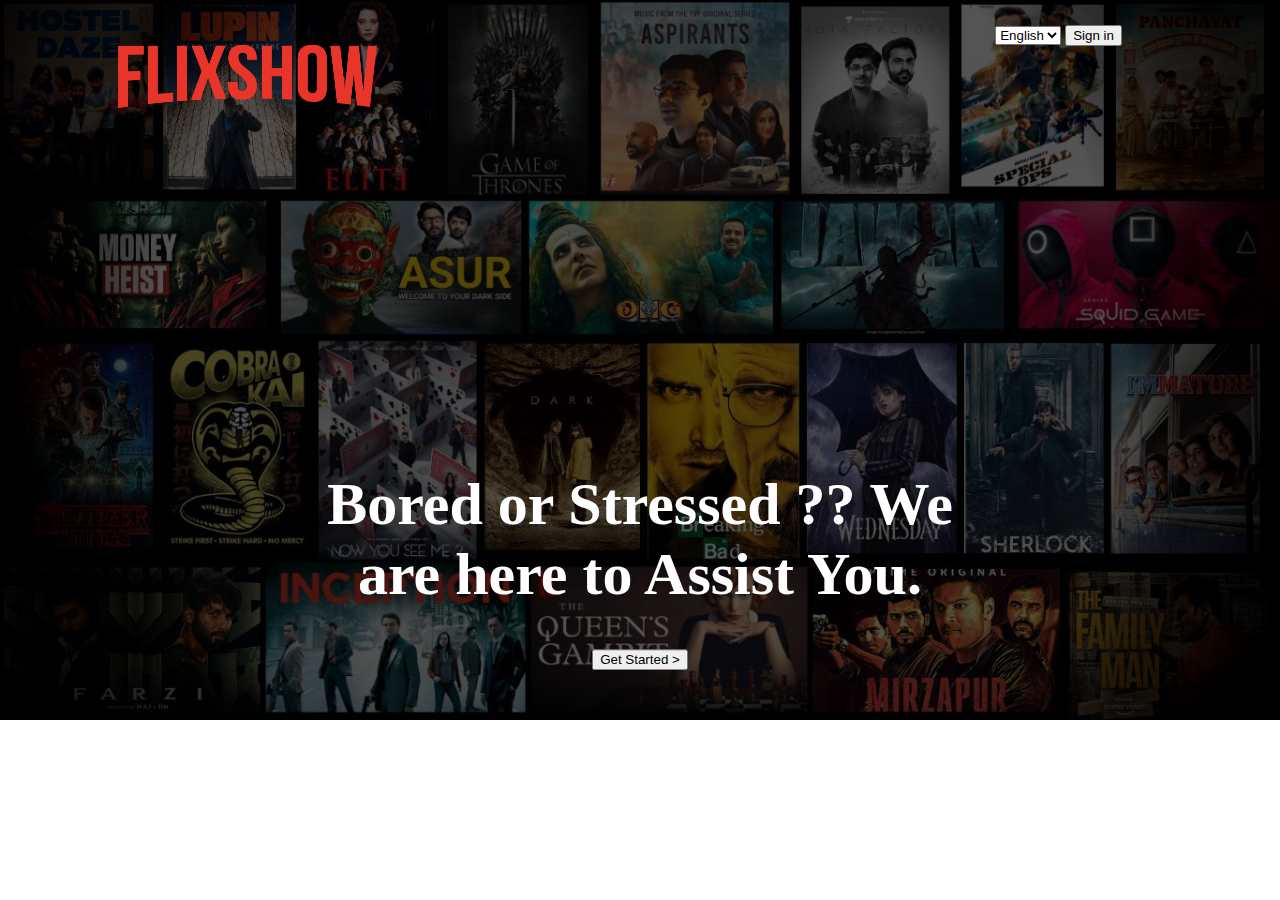
<file: index.html>
<!DOCTYPE html>
<html lang="en">

<head>
    <meta charset="UTF-8">
    <meta name="viewport" content="width=device-width, initial-scale=1.0">
    <title>Flixshow</title>
    <link rel="stylesheet" href="style.css">
    <link href="https://cdn.jsdelivr.net/npm/bootstrap@5.3.2/dist/css/bootstrap.min.css" rel="stylesheet"
        integrity="sha384-T3c6CoIi6uLrA9TneNEoa7RxnatzjcDSCmG1MXxSR1GAsXEV/Dwwykc2MPK8M2HN" crossorigin="anonymous">
    <link rel="stylesheet" href="https://cdnjs.cloudflare.com/ajax/libs/font-awesome/6.4.2/css/all.min.css"
        integrity="sha512-z3gLpd7yknf1YoNbCzqRKc4qyor8gaKU1qmn+CShxbuBusANI9QpRohGBreCFkKxLhei6S9CQXFEbbKuqLg0DA=="
        crossorigin="anonymous" referrerpolicy="no-referrer" />

</head>

<body>
    <img id="netflix" src="./posters/netflix.png">
    <div class="sign-in">
        <select id="lang">
            <option>English</option>
            <option>Hindi</option>
        </select>
        <button type="button" class="btn btn-danger">Sign in</button>
    </div>

    <div class="header-content">

        <h1>Bored or Stressed ?? We are here to Assist You.</h1>

        <form action="home.html">
            <button type="submit" class="btn btn-danger btn-lg">Get Started ></button>
        </form>

    </div>




</body>

</html>
</file>
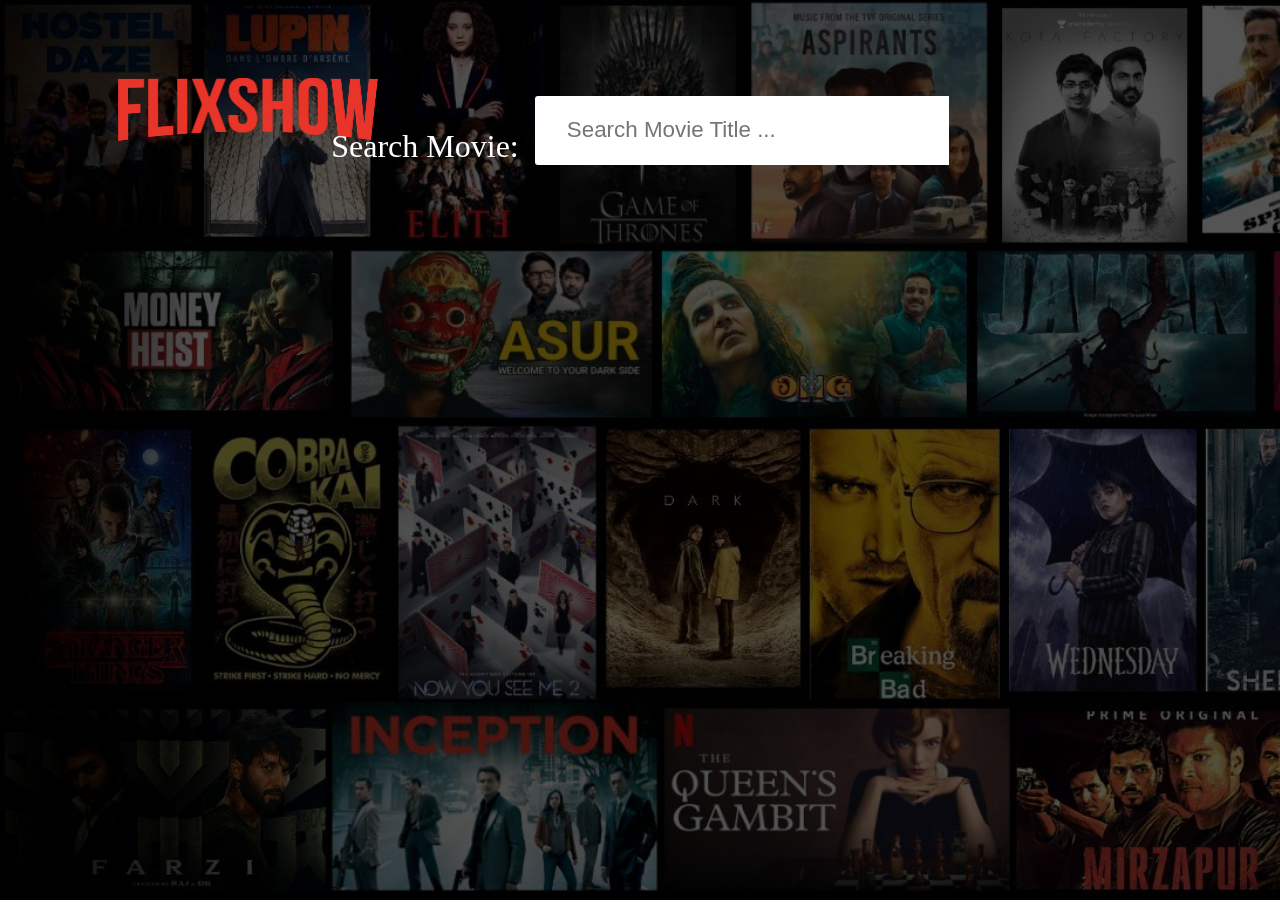
<file: imdb.html>
<!DOCTYPE html>
<html lang="en">
<head>
    <meta charset="UTF-8">
    <meta http-equiv="X-UA-Compatible" content="IE=edge">
    <meta name="viewport" content="width=device-width, initial-scale=1.0">
    <title>Search</title>
    <!-- font awesome icons cdn -->
    <link rel="stylesheet" href="https://cdnjs.cloudflare.com/ajax/libs/font-awesome/6.0.0-beta3/css/all.min.css" integrity="sha512-Fo3rlrZj/k7ujTnHg4CGR2D7kSs0v4LLanw2qksYuRlEzO+tcaEPQogQ0KaoGN26/zrn20ImR1DfuLWnOo7aBA==" crossorigin="anonymous" referrerpolicy="no-referrer" />
    <!-- custom css -->
    <link rel = "stylesheet" href = "imdb.css">
</head>
<body>
    <img id="netflix" src="./posters/netflix.png">
    <div class = "wrapper">
        <!-- logo -->
        <div class = "logo">
            <div class = "container">
                
            </div>
        </div>
        <!-- end of logo -->
        <!-- search container -->
        <div class = "search-container">
            <div class = "search-element">
                <h3>Search Movie:</h3>
                <input type = "text" class = "form-control" placeholder="Search Movie Title ..." id = "movie-search-box" onkeyup="findMovies()" onclick = "findMovies()">

                <div class = "search-list" id = "search-list">
                    <!-- list here -->
                    <!-- <div class = "search-list-item">
                        <div class = "search-item-thumbnail">
                            <img src = "medium-cover.jpg">
                        </div>
                        <div class = "search-item-info">
                            <h3>Guardians of the Galaxy Vol. 2</h3>
                            <p>2017</p>
                        </div>
                    </div> -->
                </div>
            </div>
        </div>
        <!-- end of search container -->

        <!-- result container -->
        <div class = "container">
            <div class = "result-container">
                <div class = "result-grid" id = "result-grid">
                    <!-- movie information here -->
                    <!-- <div class = "movie-poster">
                        <img src = "medium-cover.jpg" alt = "movie poster">
                    </div>
                    <div class = "movie-info">
                        <h3 class = "movie-title">Guardians of the Galaxy Vol. 2</h3>
                        <ul class = "movie-misc-info">
                            <li class = "year">Year: 2017</li>
                            <li class = "rated">Ratings: PG-13</li>
                            <li class = "released">Released: 05 May 2017</li>
                        </ul>
                        <p class = "genre"><b>Genre:</b> Action, Adventure, Comedy</p>
                        <p class = "writer"><b>Writer:</b> James Gunn, Don Abnett, Andy Lanning</p>
                        <p class = "actors"><b>Actors: </b>Chris Pratt, Zoe Saldana, Dave Bautista</p>
                        <p class = "plot"><b>Plot:</b> The Guardians struggle to keep together as a team while dealing with their personal family issues, notably Star-Lord's ecounter with his father the ambitious celestial being Ego.</p>
                        <p class = "language"><b>Language:</b> English</p>
                        <p class = "awards"><b><i class = "fas fa-award"></i></b> Nominated for 1 Oscar</p>
                    </div> -->
                </div>
            </div>
        </div>
        <!-- end of result container -->
    </div>


    <!-- movie app js -->
    <script src = "imdb.js"></script>
</body>
</html>
</file>
<file: style.css>
body{
    
    background-image: url(./posters/bgi-final.jpg);
    background-size: cover;
    background-repeat: repeat-x;
    /* background-attachment: fixed; */
    
}

.header-content{
    position: absolute;
    top: 50%;
    left: 50%;
    transform: translate(-50%,-50%);
    text-align: center;
    margin-top: 100px;
}
.header-content h1{
    color: white;
    font-size: 60px;
    line-height: 70px;
    font-weight: 600;
    max-width: 700px;
}

#netflix{
    margin-left: 100px;
    margin-top: 10px;
    position: fixed;
}

.sign-in{
    /* display: inline-block; */
    text-align: right;
    margin-top: 25px;
    margin-right: 150px;
}
</file>
<file: imdb.css>
@import url('https://fonts.googleapis.com/css2?family=Inter:wght@300;400;500;600;700;800&display=swap');

body{
    
    background-image: url(./posters/bgi-final.jpg);
    background-size: cover;
    background-repeat: repeat-x;
    background-attachment: fixed;
    
}
#netflix{
    margin-left: 100px;
    margin-top: 60px;
    position: fixed;
    max-width: 280px;
    
    
}



a{
    text-decoration: none;
}
img{
    width: 100%;
    display: block;
}
.wrapper{
    min-height: 100vh;
    background-color: var(--dark-color);
}
.wrapper .container{
    max-width: 1200px;
    margin: 0 auto;
    padding: 0 1rem;
}
.search-container{
    background-color: var(--md-dark-color);
    height: 180px;
    display: -webkit-box;
    display: -ms-flexbox;
    display: flex;
    -webkit-box-align: center;
        -ms-flex-align: center;
            align-items: center;
    -webkit-box-pack: center;
        -ms-flex-pack: center;
            justify-content: center;
}
.logo{
    padding: 1rem 0;
    border-bottom: 1px solid var(--light-dark-color);
}
.logo p{
    font-size: 2rem;
    color: #fff;
    font-weight: bold;
}
.logo p span{
    color: var(--yellow-color);
}
.search-element{
    display: -webkit-box;
    display: -ms-flexbox;
    display: flex;
    -webkit-box-align: stretch;
        -ms-flex-align: stretch;
            align-items: stretch;
    -webkit-box-pack: center;
        -ms-flex-pack: center;
            justify-content: center;
    -webkit-box-orient: vertical;
    -webkit-box-direction: normal;
        -ms-flex-direction: column;
            flex-direction: column;
    position: relative;
}
.search-element h3{
    -ms-flex-item-align: center;
        align-self: center;
    margin-right: 1rem;
    font-size: 2rem;
    color: #fff;
    font-weight: 500;
    margin-bottom: 1.5rem;
}
.search-element .form-control{
    padding: 1rem 2rem;
    font-size: 1.4rem;
    border: none;
    border-top-left-radius: 3px;
    border-bottom-left-radius: 3px;
    outline: none;
    color: var(--light-dark-color);
    width: 350px;
}
.search-list{
    position: absolute;
    right: 0;
    top: 100%;
    max-height: 500px;
    overflow-y: scroll;
    z-index: 10;
}
.search-list .search-list-item{
    background-color: var(--light-dark-color);
    padding: 0.5rem;
    border-bottom: 1px solid var(--dark-color);
    width: calc(350px - 8px);
    color: #fff;
    cursor: pointer;
    -webkit-transition: background-color 200ms ease;
    -o-transition: background-color 200ms ease;
    transition: background-color 200ms ease;
}
.search-list .search-list-item:Hover{
    background-color: #1f1f1f;
}
.search-list-item{
    display: -webkit-box;
    display: -ms-flexbox;
    display: flex;
    -webkit-box-align: center;
        -ms-flex-align: center;
            align-items: center;
}
.search-item-thumbnail img{
    width: 40px;
    margin-right: 1rem;
}
.search-item-info h3{
    font-weight: 600;
    font-size: 1rem;
}
.search-item-info p{
    font-size: 0.8rem;
    margin-top: 0.5rem;
    font-weight: 600;
    opacity: 0.6;
}

/* thumbnail */
.search-list::-webkit-scrollbar{
    width: 8px;
}
.search-list::-webkit-scrollbar-track{
    -webkit-box-shadow: inset 0 0 6px rgba(0, 0, 0, 0.3);
            box-shadow: inset 0 0 6px rgba(0, 0, 0, 0.3);
}
.search-list::-webkit-scrollbar-thumb{
    background-color: var(--yellow-color);
    outline: none;
    border-radius: 10px;
}

/* js related class */
.hide-search-list{
    display: none;
}

/* movie result */
.result-container{
    padding: 3rem 0;
}
.movie-poster img{
    max-width: 300px;
    margin: 0 auto;
    border: 4px solid #fff;
}
.movie-info{
    text-align: center;
    color: #fff;
    padding-top: 3rem;
}

/* movie info stylings */
.movie-title{
    font-size: 2rem;
    color: var(--yellow-color);
}
.movie-misc-info{
    list-style-type: none;
    display: -webkit-box;
    display: -ms-flexbox;
    display: flex;
    -webkit-box-align: center;
        -ms-flex-align: center;
            align-items: center;
    -webkit-box-pack: center;
        -ms-flex-pack: center;
            justify-content: center;
    padding: 1rem;
}
.movie-info .year{
    font-weight: 500;
}
.movie-info .rated{
    background-color: var(--yellow-color);
    padding: 0.4rem;
    margin: 0 0.4rem;
    border-radius: 3px;
    font-weight: 600;
}
.movie-info .released{
    font-size: 0.9rem;
    opacity: 0.9;
}
.movie-info .writer{
    padding: 0.5rem;
    margin: 1rem 0;
}
.movie-info .genre{
    background-color: var(--light-dark-color);
    display: inline-block;
    padding: 0.5rem;
    border-radius: 3px;
}
.movie-info .plot{
    max-width: 400px;
    margin: 1rem auto;
}
.movie-info .language{
    color: var(--yellow-color);
    font-style: italic;
}
.movie-info .awards{
    font-weight: 300;
    font-size: 0.9rem;
}
.movie-info .awards i{
    color: var(--yellow-color);
    margin: 1rem 0.7rem 0 0;
}

@media(max-width: 450px){
    .logo p{
        font-size: 1.4rem;
    }
    .search-element .form-control{
        width: 90%;
        margin: 0 auto;
        padding: 0.5rem 1rem;
    }
    .search-element h3{
        font-size: 1.4rem;
    }
    .search-list{
        width: 90%;
        right: 50%;
        -webkit-transform: translateX(50%);
            -ms-transform: translateX(50%);
                transform: translateX(50%);
    }
    .search-list .search-list-item{
        width: 100%;
    }
    .movie-misc-info{
        -webkit-box-orient: vertical;
        -webkit-box-direction: normal;
            -ms-flex-direction: column;
                flex-direction: column;
    }
    .movie-misc-info li:nth-child(2){
        margin: 0.8rem 0;
    }
}

@media(min-width: 800px){
    .search-element{
        -webkit-box-orient: horizontal;
        -webkit-box-direction: normal;
            -ms-flex-direction: row;
                flex-direction: row;
    }
    .search-element h3{
        margin-bottom: 0;
    }
    .result-grid{
        display: grid;
        grid-template-columns: repeat(2, 1fr);
    }
    .movie-info{
        text-align: left;
        padding-top: 0;
    }
    .movie-info .movie-misc-info{
        -webkit-box-pack: start;
            -ms-flex-pack: start;
                justify-content: flex-start;
        padding-left: 0;
    }
    .movie-info .plot{
        margin-left: 0;
    }
    .movie-info .writer{
        padding-left: 0;
        margin-left: 0;
    }
}
</file>
